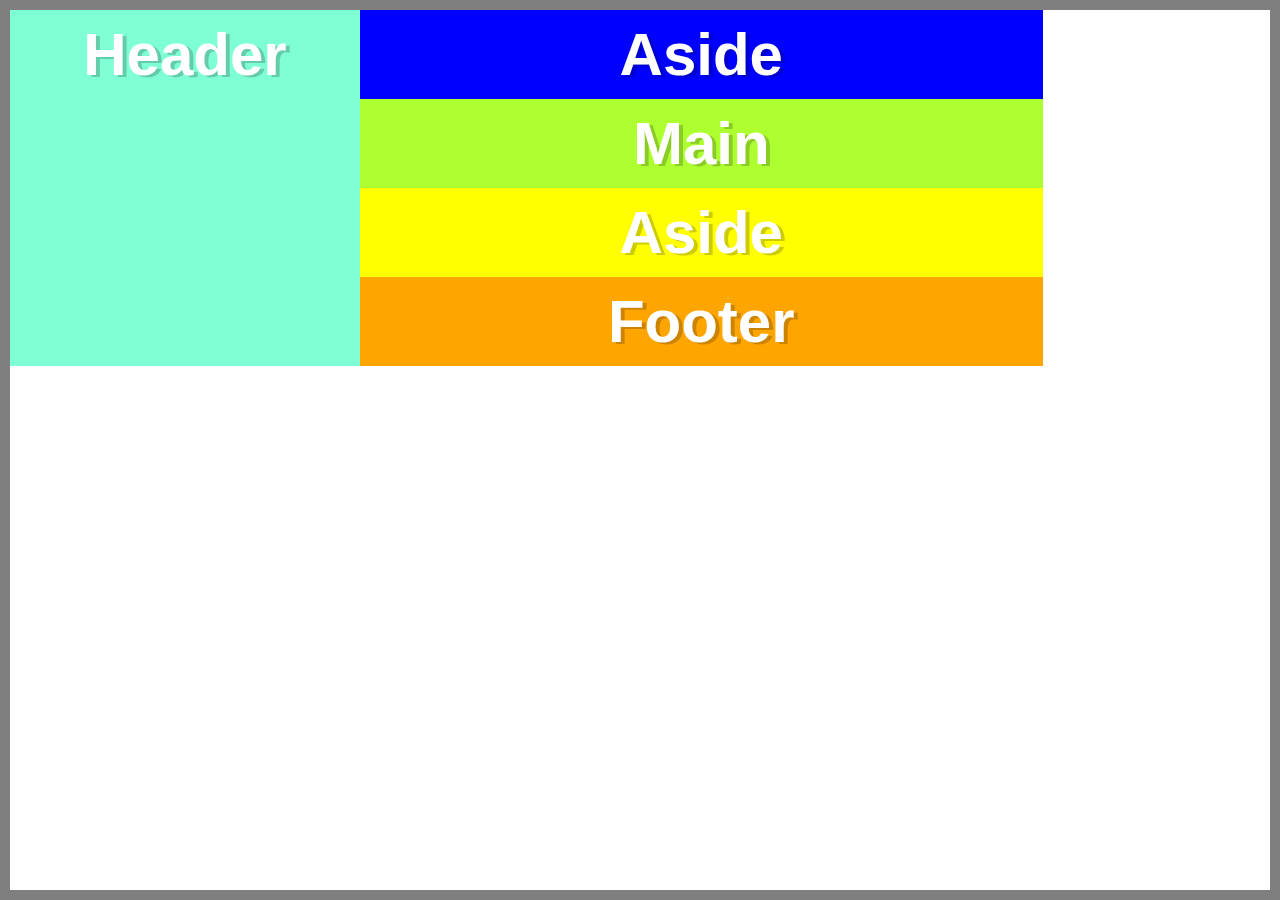
<file: index_flex.html>
<!DOCTYPE html>
<html>
<head>
    <link rel="stylesheet" type="text/css" href="./style.css">
</head>
<body>

    <div class="container">
    
        <div class="item item1"> Header </div>
        <div class="aside">
            <div class="item item2"> Aside</div>
            <div class="horisontal"> 
            <div class="main">
                <div class="item item3"> Main </div>
                <div class="item item4"> Aside </div>
            </div>
            <div class="item item5"> Footer </div>
            </div>
        </div>
        
    </div>

</body>
</html>
</file>
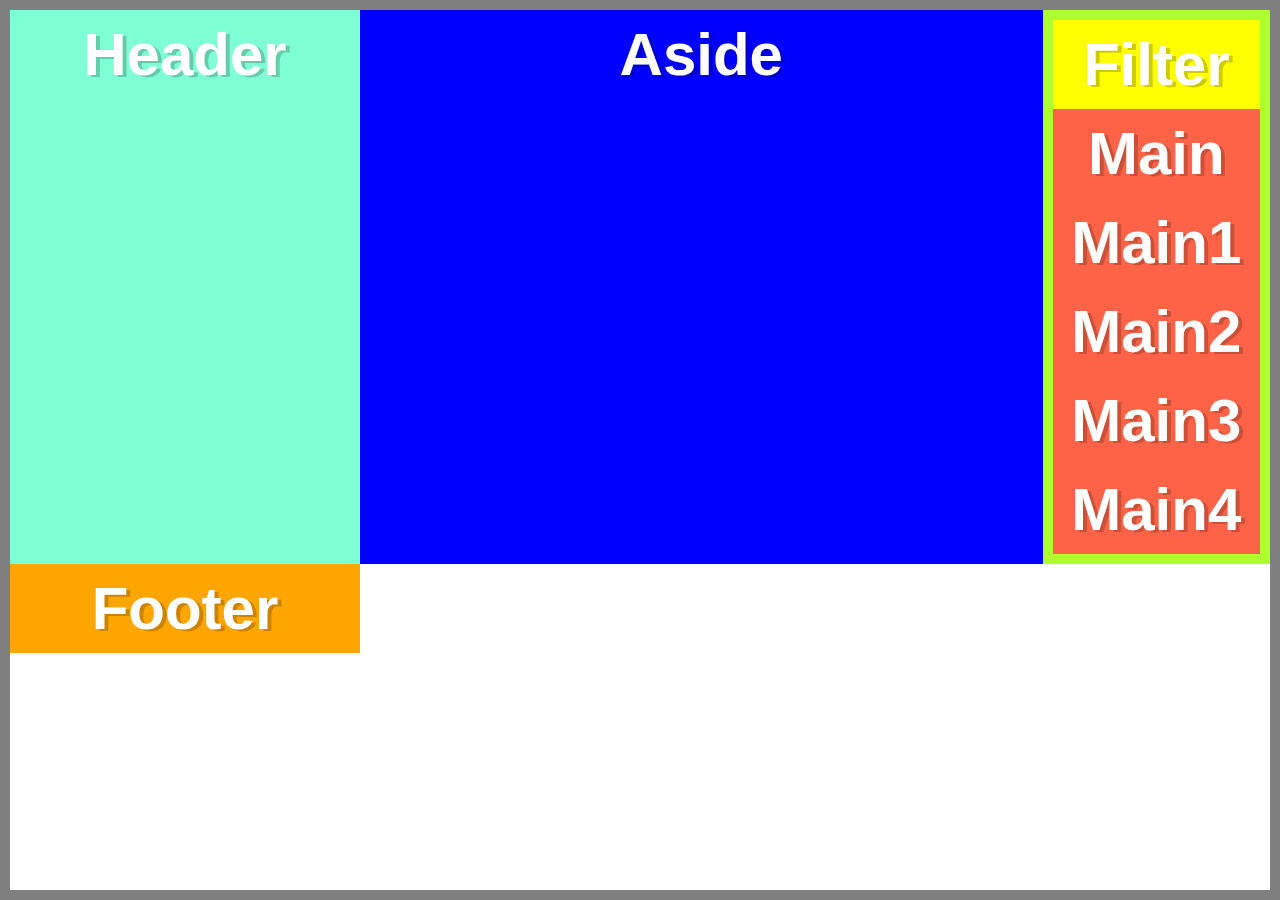
<file: index_test.html>
<!DOCTYPE html>
<html>

<head>
    <link rel="stylesheet" type="text/css" href="./style.css">
</head>

<body>

    <div class="container">

        <div class="item item1"> Header </div>

        <div class="item item2"> Aside</div>

        <div class="item item3">
            <div class="item item4"> 
                Filter 
            </div>
            <div class="main-block"> 
                <div class="item item6"> Main </div>
                <div class="item item6"> Main1 </div>
                <div class="item item6"> Main2 </div>
                <div class="item item6"> Main3 </div>
                <div class="item item6"> Main4 </div>
            </div>
        </div>

        <div class="item item5"> Footer </div>

    </div>

</body>

</html>
</file>
<file: style.css>
*{
    margin: 0;
    padding: 0;
    box-sizing: border-box;
}

.container{
    border: 10px solid #7f7f7f
}

.item{
    padding: 10px;
    color: white;
    text-align: center;
    text-shadow: 4px 2px 0 rgba(0, 0, 0, 0.2);
    font: 900 60px "Roboto", sans-serif;
}

.item1{
    background-color: aquamarine;
}

.item2{
    background-color: blue;
}

.item3{
    background-color: greenyellow;
}

.item4{
    background-color: yellow;
}

.item5{
    background-color: orange;
}

.item6{
    background-color: tomato;
}

.container{
    display: grid;
    grid-template-columns: minmax(350px, auto) 3fr 1fr;
    grid-template-rows: auto auto 1fr auto;
    height: 100vh;
    grid-template-areas: "header header header"
                         "aside-left filter filter"
                         "aside-left main aside-right"
                         "aside-left footer footer"
    
}

.header{
    grid-area: header;
}

.filter{
    grid-area: filter;
}

.main{
    grid-area: main;
}

.aside-right{
    grid-area: aside-right;
}

.aside-left{
    grid-area: aside-left;
}

.footer{
    grid-area: footer;
}
</file>
